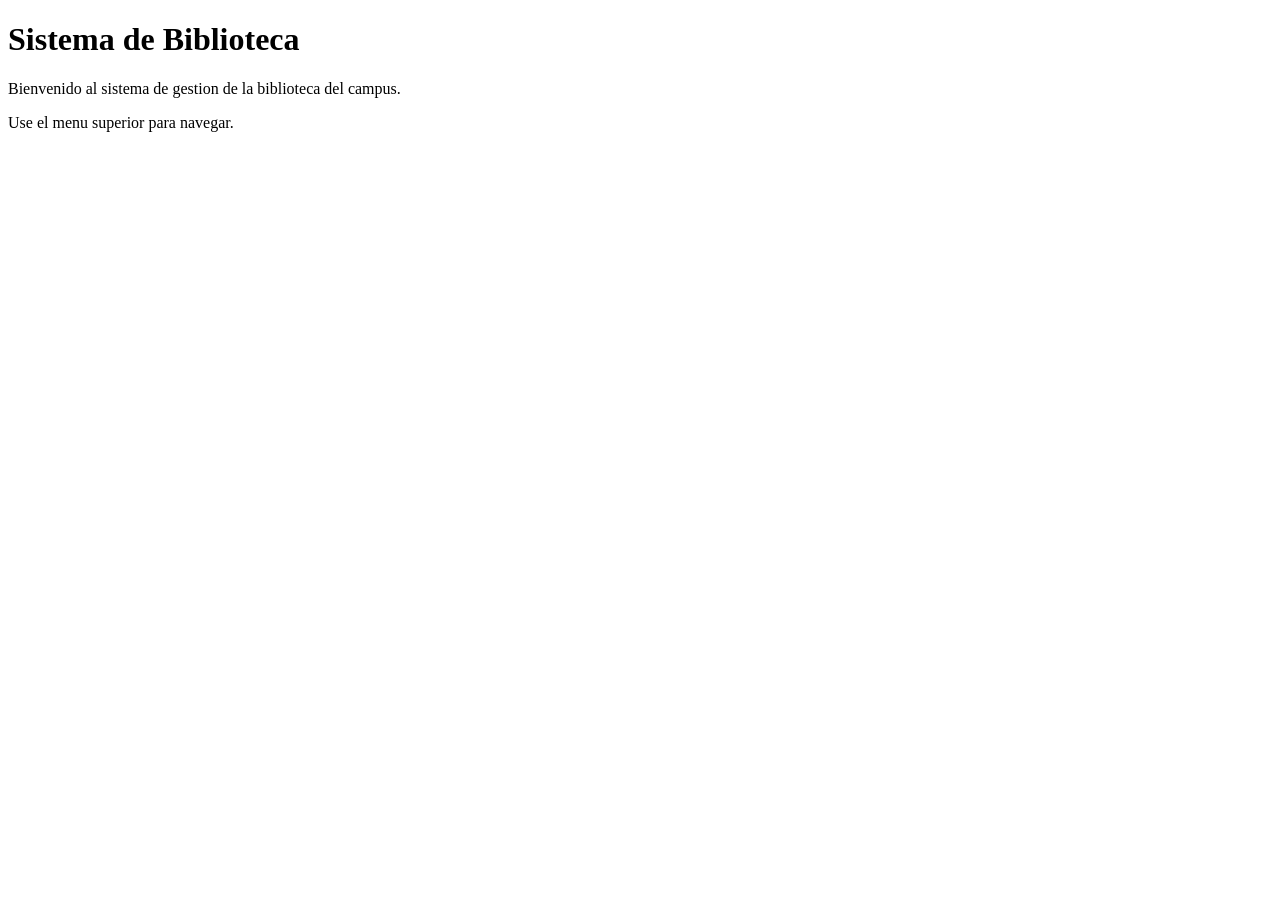
<file: src/main/resources/templates/index.html>
<!DOCTYPE html>
<html xmlns:th="http://www.thymeleaf.org">
<head>
	<meta charset="UTF-8">
	<title>Sistema de Biblioteca</title>
	<link rel="stylesheet" th:href="@{/css/estilos.css}">
</head>
<body>

<div th:replace="~{fragments/layout :: encabezado}"></div>

<div class="contenido">
	<h1>Sistema de Biblioteca</h1>
	<p>Bienvenido al sistema de gestion de la biblioteca del campus.</p>
	<p>Use el menu superior para navegar.</p>
</div>

<div th:replace="~{fragments/layout :: pie}"></div>

</body>
</html>
</file>
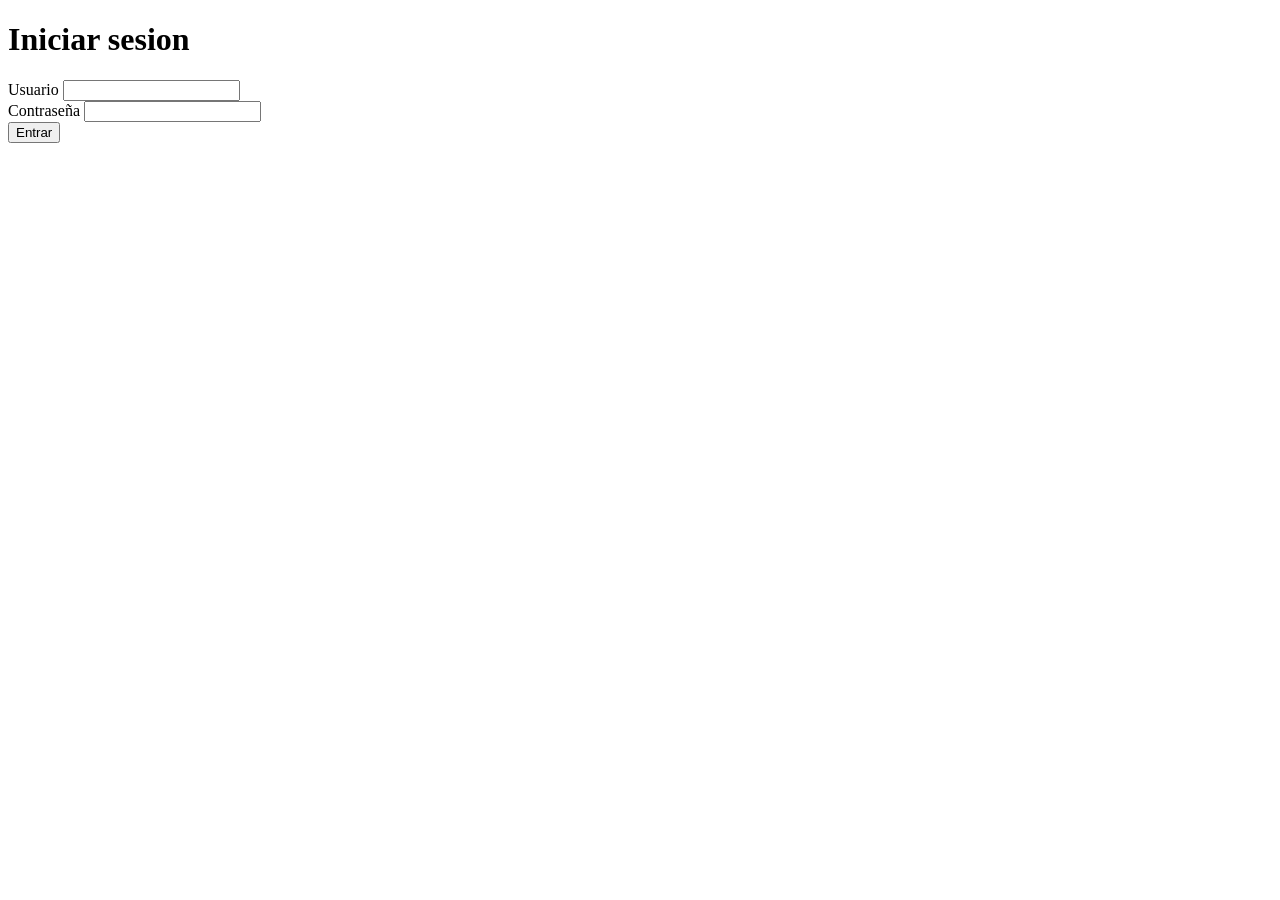
<file: src/main/resources/templates/login.html>
<!DOCTYPE html>
<html xmlns:th="http://www.thymeleaf.org">
<head>
	<meta charset="UTF-8">
	<title>Iniciar sesion</title>
	<link rel="stylesheet" th:href="@{/css/estilos.css}">
</head>
<body>

<div th:replace="~{fragments/layout :: mensajes}"></div>

<h1>Iniciar sesion</h1>

<form th:action="@{/login}" method="post">
	<div>
		<label for="username">Usuario</label>
		<input type="text" id="username" name="username" required>
	</div>
	<div>
		<label for="password">Contraseña</label>
		<input type="password" id="password" name="password" required>
	</div>
	<button type="submit">Entrar</button>
</form>

<div th:replace="~{fragments/layout :: pie}"></div>

</body>
</html>
</file>
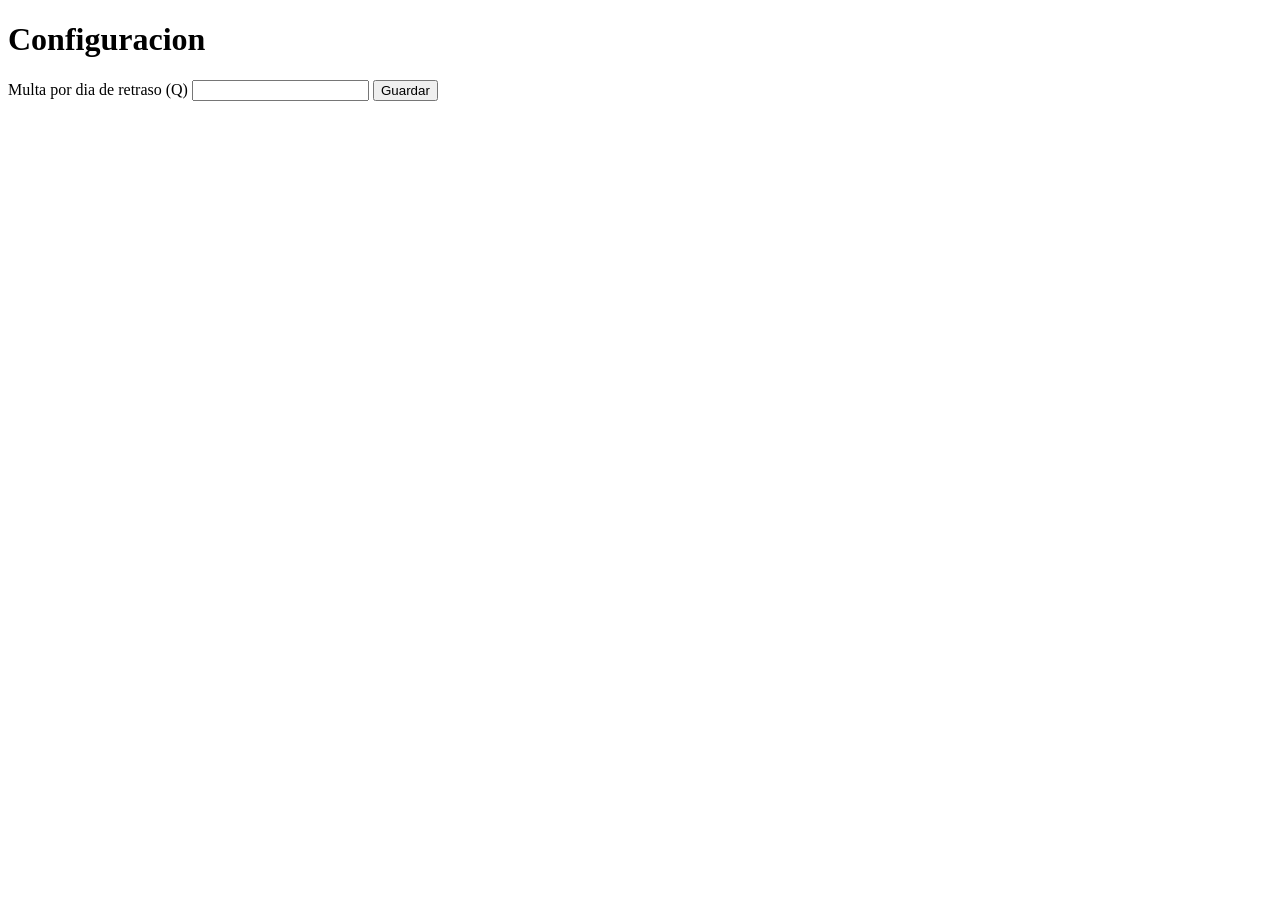
<file: src/main/resources/templates/admin/configuracion.html>
<!DOCTYPE html>
<html xmlns:th="http://www.thymeleaf.org">
<head>
	<meta charset="UTF-8">
	<title>Configuracion</title>
	<link rel="stylesheet" th:href="@{/css/estilos.css}">
</head>
<body>

<div th:replace="~{fragments/layout :: encabezado}"></div>

<div class="contenido">
	<h1>Configuracion</h1>

	<div th:replace="~{fragments/layout :: mensajes}"></div>

	<form th:action="@{/admin/configuracion/guardar}" method="post">
		<label>Multa por dia de retraso (Q)</label>
		<input type="number" name="multaPorDia" step="0.01" min="0.01"
			th:value="${configuracion.multaPorDia}" required>

		<button type="submit">Guardar</button>
	</form>
</div>

<div th:replace="~{fragments/layout :: pie}"></div>

</body>
</html>
</file>
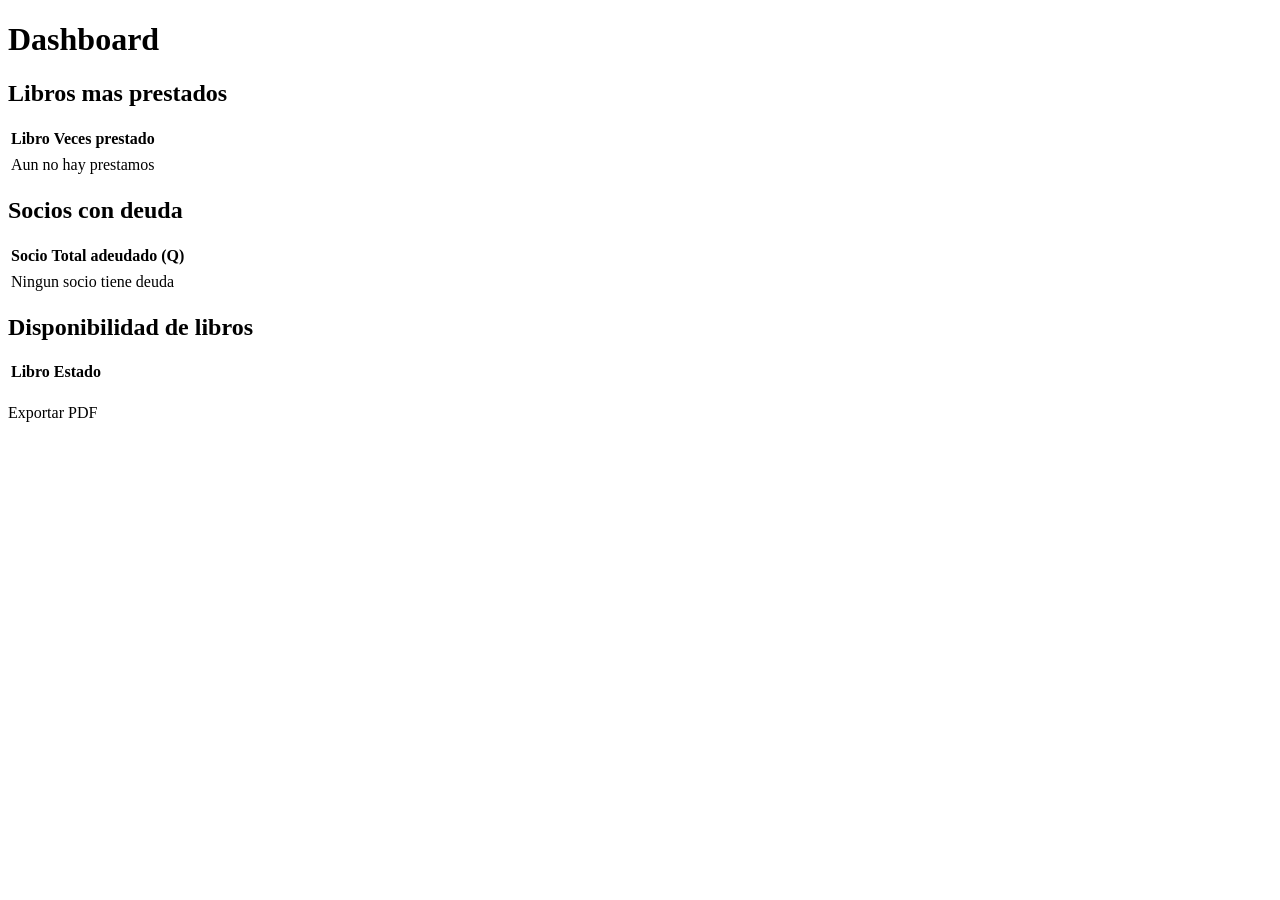
<file: src/main/resources/templates/admin/dashboard.html>
<!DOCTYPE html>
<html xmlns:th="http://www.thymeleaf.org">
<head>
	<meta charset="UTF-8">
	<title>Dashboard</title>
	<link rel="stylesheet" th:href="@{/css/estilos.css}">
</head>
<body>

<div th:replace="~{fragments/layout :: encabezado}"></div>

<div class="contenido">
	<h1>Dashboard</h1>

	<div th:replace="~{fragments/layout :: mensajes}"></div>

	<h2>Libros mas prestados</h2>
	<table>
		<thead>
			<tr>
				<th>Libro</th>
				<th>Veces prestado</th>
			</tr>
		</thead>
		<tbody>
			<tr th:each="fila : ${topLibros}">
				<td th:text="${fila[0]}"></td>
				<td th:text="${fila[1]}"></td>
			</tr>
			<tr th:if="${#lists.isEmpty(topLibros)}">
				<td colspan="2">Aun no hay prestamos</td>
			</tr>
		</tbody>
	</table>

	<h2>Socios con deuda</h2>
	<table>
		<thead>
			<tr>
				<th>Socio</th>
				<th>Total adeudado (Q)</th>
			</tr>
		</thead>
		<tbody>
			<tr th:each="socio : ${sociosConDeuda}">
				<td th:text="${socio.nombre}"></td>
				<td th:text="${#numbers.formatDecimal(socio.total, 1, 2)}"></td>
			</tr>
			<tr th:if="${#lists.isEmpty(sociosConDeuda)}">
				<td colspan="2">Ningun socio tiene deuda</td>
			</tr>
		</tbody>
	</table>

	<h2>Disponibilidad de libros</h2>
	<table>
		<thead>
			<tr>
				<th>Libro</th>
				<th>Estado</th>
			</tr>
		</thead>
		<tbody>
			<tr th:each="libro : ${libros}">
				<td th:text="${libro.titulo}"></td>
				<td th:text="${libro.disponible ? 'Disponible' : 'Prestado'}"></td>
			</tr>
		</tbody>
	</table>

	<p><a th:href="@{/admin/reportes/prestamos-activos.pdf}">Exportar PDF</a></p>
</div>

<div th:replace="~{fragments/layout :: pie}"></div>

</body>
</html>
</file>
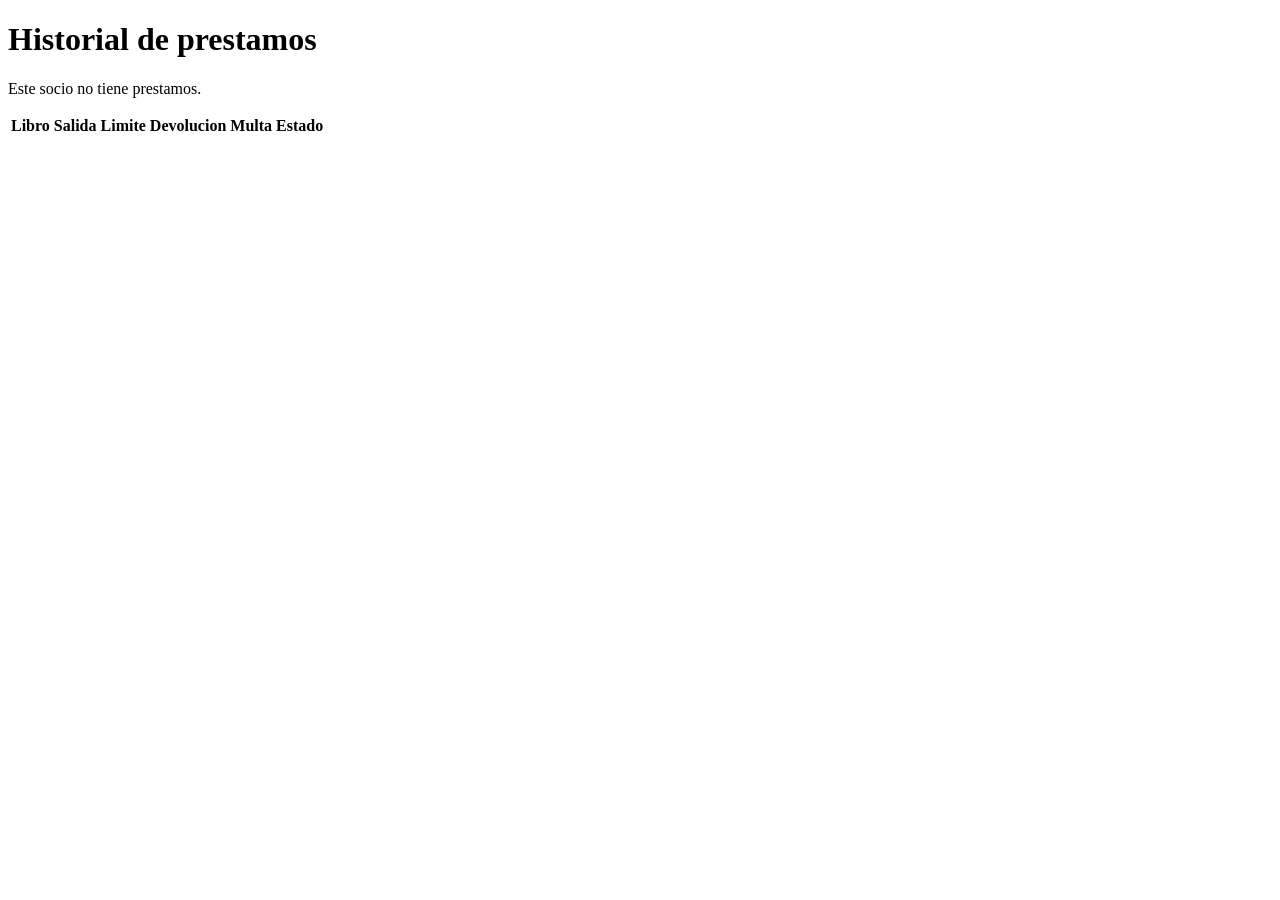
<file: src/main/resources/templates/historial/lista.html>
<!DOCTYPE html>
<html xmlns:th="http://www.thymeleaf.org">
<head>
	<meta charset="UTF-8">
	<title>Historial de prestamos</title>
	<link rel="stylesheet" th:href="@{/css/estilos.css}">
</head>
<body>

<div th:replace="~{fragments/layout :: encabezado}"></div>

<div class="contenido">
	<h1 th:text="'Historial de prestamos de ' + ${socio.nombre}">Historial de prestamos</h1>

	<div th:replace="~{fragments/layout :: mensajes}"></div>

	<p th:if="${#lists.isEmpty(prestamos)}">Este socio no tiene prestamos.</p>

	<table th:unless="${#lists.isEmpty(prestamos)}">
		<thead>
			<tr>
				<th>Libro</th>
				<th>Salida</th>
				<th>Limite</th>
				<th>Devolucion</th>
				<th>Multa</th>
				<th>Estado</th>
			</tr>
		</thead>
		<tbody>
			<tr th:each="prestamo : ${prestamos}">
				<td th:text="${prestamo.libro.titulo}"></td>
				<td th:text="${prestamo.fechaSalida}"></td>
				<td th:text="${prestamo.fechaLimite}"></td>
				<td th:text="${prestamo.fechaDevolucion != null ? prestamo.fechaDevolucion : 'Pendiente'}"></td>
				<td th:text="${prestamo.multa}"></td>
				<td th:text="${prestamo.fechaDevolucion == null
					? (prestamo.fechaLimite.isBefore(T(java.time.LocalDate).now()) ? 'Activo (Retrasado)' : 'Activo')
					: (prestamo.multa == 0 ? 'Devuelto'
						: (prestamo.multaPagada ? 'Devuelto - multa pagada' : 'Devuelto - multa pendiente'))}"></td>
			</tr>
		</tbody>
	</table>
</div>

<div th:replace="~{fragments/layout :: pie}"></div>

</body>
</html>
</file>
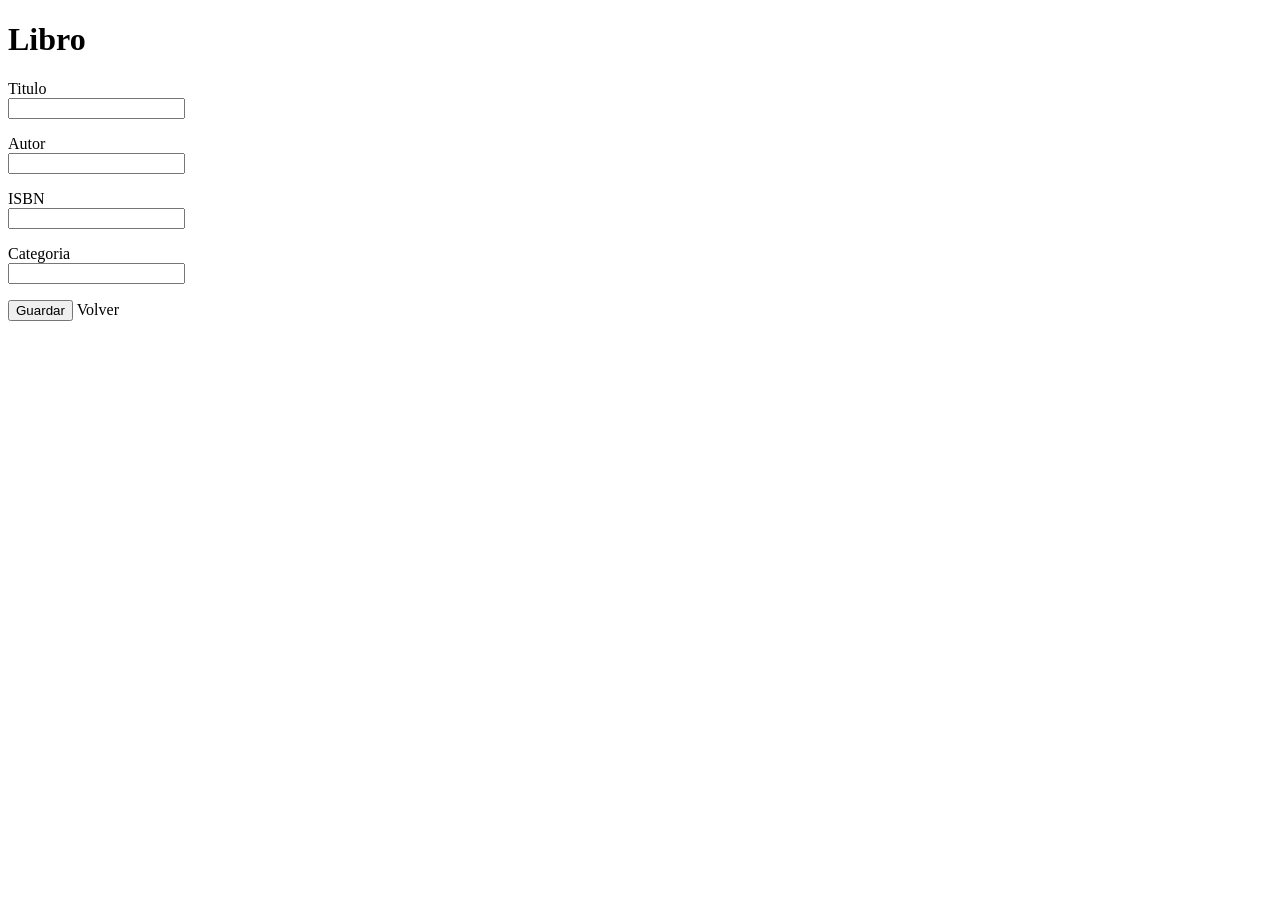
<file: src/main/resources/templates/libros/form.html>
<!DOCTYPE html>
<html xmlns:th="http://www.thymeleaf.org">
<head>
	<meta charset="UTF-8">
	<title>Libro</title>
	<link rel="stylesheet" th:href="@{/css/estilos.css}">
</head>
<body>

<div th:replace="~{fragments/layout :: encabezado}"></div>

<div class="contenido">
	<div th:replace="~{fragments/layout :: mensajes}"></div>

	<h1 th:text="${libro.id == null} ? 'Nuevo libro' : 'Editar libro'">Libro</h1>

	<form th:action="@{/admin/libros/guardar}" th:object="${libro}" method="post">
		<input type="hidden" th:field="*{id}">

		<p>
			<label for="titulo">Titulo</label><br>
			<input type="text" id="titulo" th:field="*{titulo}" required>
		</p>

		<p>
			<label for="autor">Autor</label><br>
			<input type="text" id="autor" th:field="*{autor}" required>
		</p>

		<p>
			<label for="isbn">ISBN</label><br>
			<input type="text" id="isbn" th:field="*{isbn}" required>
		</p>

		<p>
			<label for="categoria">Categoria</label><br>
			<input type="text" id="categoria" th:field="*{categoria}" required>
		</p>

		<button type="submit">Guardar</button>
		<a th:href="@{/libros}">Volver</a>
	</form>
</div>

<div th:replace="~{fragments/layout :: pie}"></div>

</body>
</html>
</file>
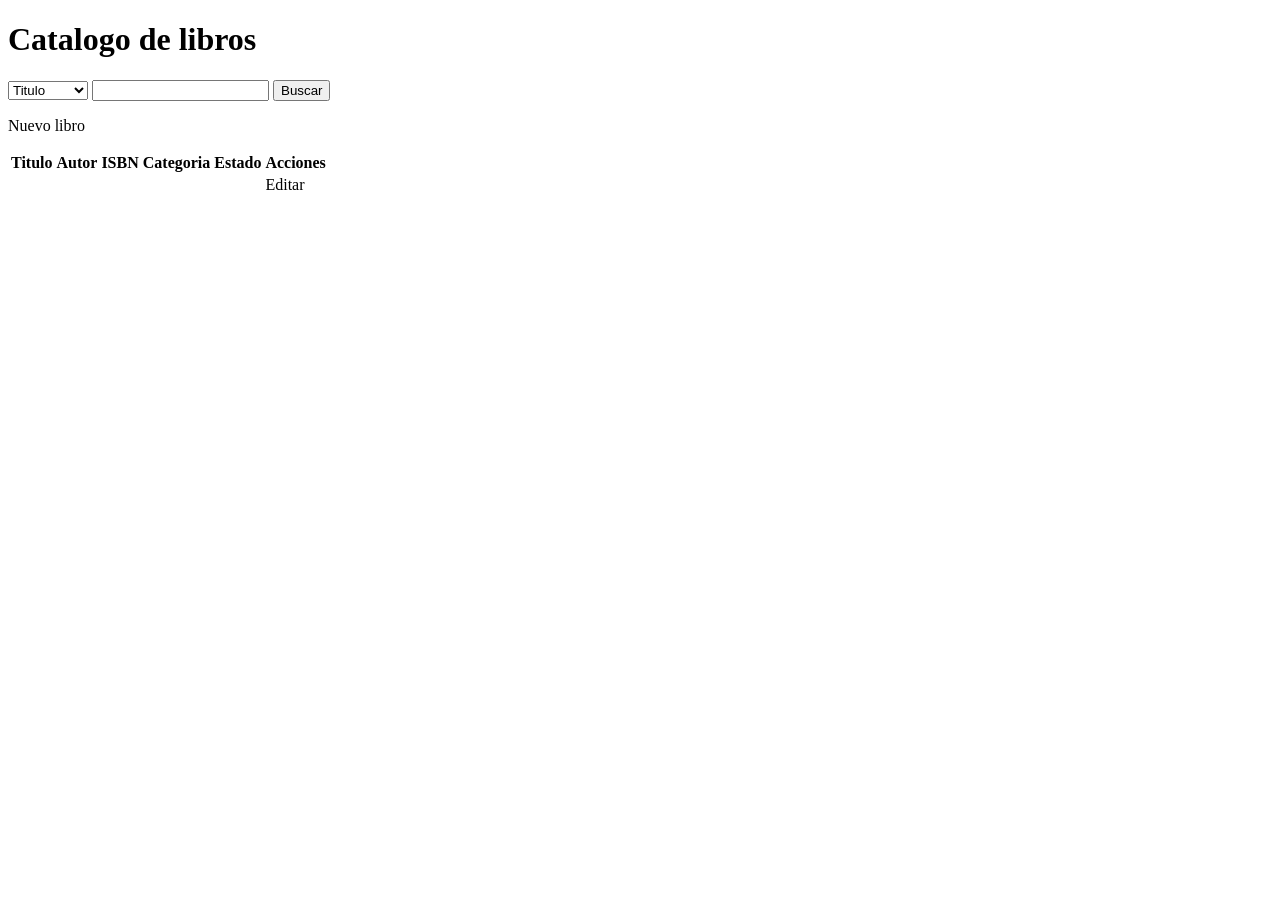
<file: src/main/resources/templates/libros/lista.html>
<!DOCTYPE html>
<html xmlns:th="http://www.thymeleaf.org">
<head>
	<meta charset="UTF-8">
	<title>Catalogo de libros</title>
	<link rel="stylesheet" th:href="@{/css/estilos.css}">
</head>
<body>

<div th:replace="~{fragments/layout :: encabezado}"></div>

<div class="contenido">
	<h1>Catalogo de libros</h1>

	<div th:replace="~{fragments/layout :: mensajes}"></div>

	<form th:action="@{/libros}" method="get">
		<select name="campo">
			<option value="titulo" th:selected="${campo == 'titulo'}">Titulo</option>
			<option value="autor" th:selected="${campo == 'autor'}">Autor</option>
			<option value="isbn" th:selected="${campo == 'isbn'}">ISBN</option>
			<option value="categoria" th:selected="${campo == 'categoria'}">Categoria</option>
		</select>
		<input type="text" name="texto" th:value="${texto}">
		<button type="submit">Buscar</button>
	</form>

	<p th:if="${session.rol == 'ADMIN'}">
		<a th:href="@{/admin/libros/nuevo}">Nuevo libro</a>
	</p>

	<table>
		<thead>
			<tr>
				<th>Titulo</th>
				<th>Autor</th>
				<th>ISBN</th>
				<th>Categoria</th>
				<th>Estado</th>
				<th th:if="${session.rol == 'ADMIN'}">Acciones</th>
			</tr>
		</thead>
		<tbody>
			<tr th:each="libro : ${libros}">
				<td th:text="${libro.titulo}"></td>
				<td th:text="${libro.autor}"></td>
				<td th:text="${libro.isbn}"></td>
				<td th:text="${libro.categoria}"></td>
				<td th:text="${libro.disponible ? 'Disponible' : 'Prestado'}"></td>
				<td th:if="${session.rol == 'ADMIN'}">
					<a th:href="@{/admin/libros/editar/{id}(id=${libro.id})}">Editar</a>
				</td>
			</tr>
		</tbody>
	</table>
</div>

<div th:replace="~{fragments/layout :: pie}"></div>

</body>
</html>
</file>
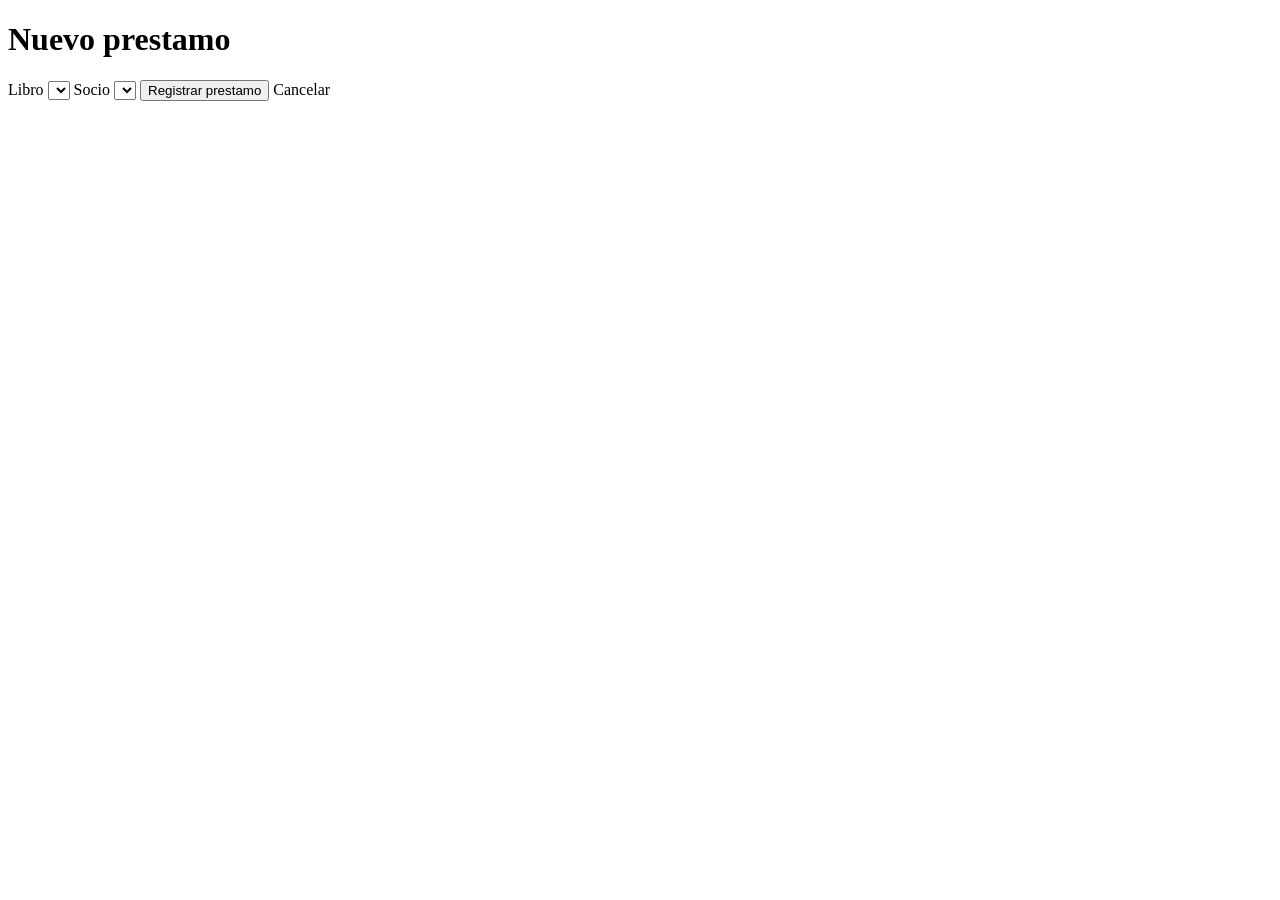
<file: src/main/resources/templates/prestamos/form.html>
<!DOCTYPE html>
<html xmlns:th="http://www.thymeleaf.org">
<head>
	<meta charset="UTF-8">
	<title>Nuevo prestamo</title>
	<link rel="stylesheet" th:href="@{/css/estilos.css}">
</head>
<body>

<div th:replace="~{fragments/layout :: encabezado}"></div>

<div class="contenido">
	<h1>Nuevo prestamo</h1>

	<div th:replace="~{fragments/layout :: mensajes}"></div>

	<form th:action="@{/admin/prestamos/guardar}" method="post">
		<label>Libro</label>
		<select name="libroId" required>
			<option th:each="libro : ${libros}" th:value="${libro.id}" th:text="${libro.titulo}"></option>
		</select>

		<label>Socio</label>
		<select name="socioId" required>
			<option th:each="socio : ${socios}" th:value="${socio.id}" th:text="${socio.nombre}"></option>
		</select>

		<button type="submit">Registrar prestamo</button>
		<a th:href="@{/admin/prestamos}">Cancelar</a>
	</form>
</div>

<div th:replace="~{fragments/layout :: pie}"></div>

</body>
</html>
</file>
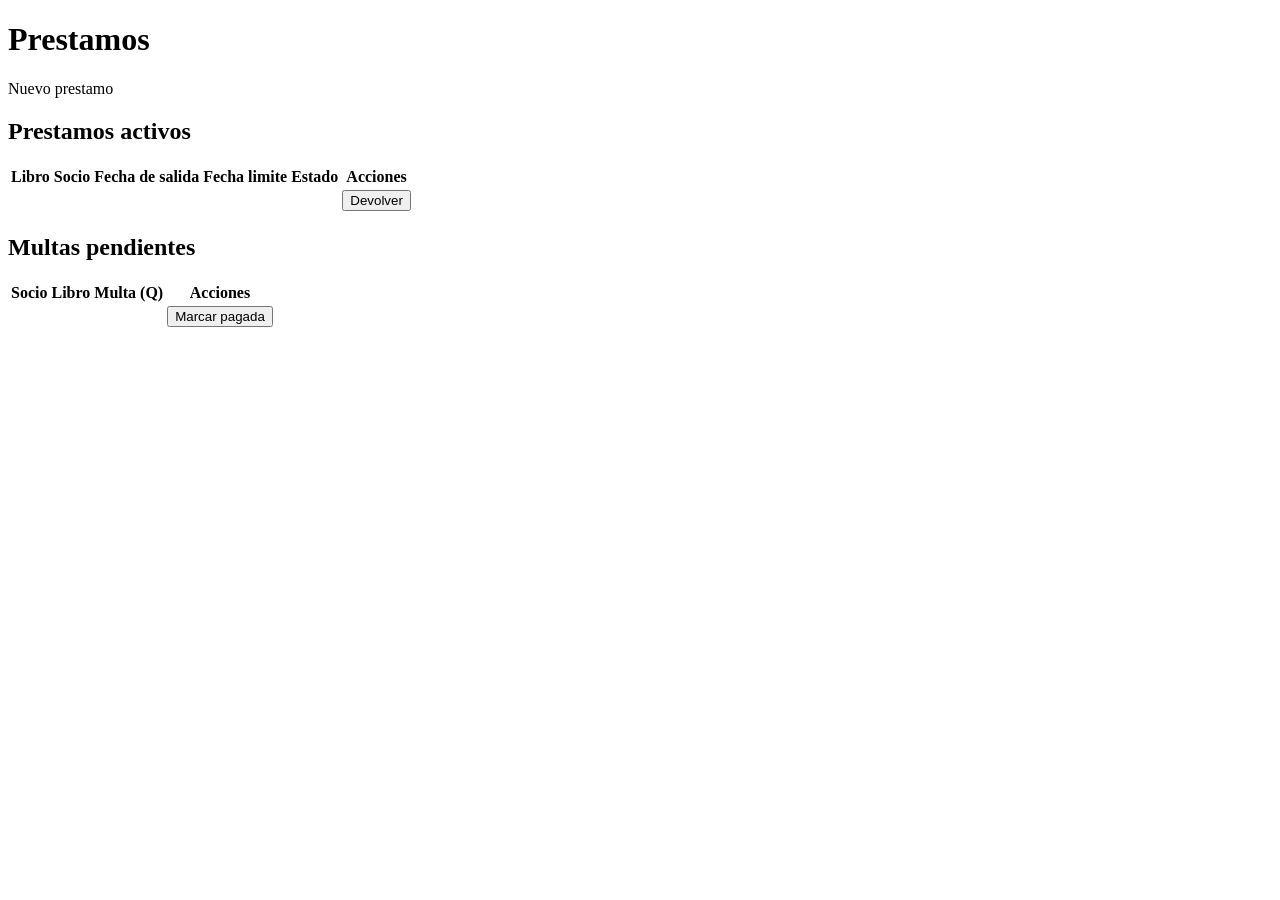
<file: src/main/resources/templates/prestamos/lista.html>
<!DOCTYPE html>
<html xmlns:th="http://www.thymeleaf.org">
<head>
	<meta charset="UTF-8">
	<title>Prestamos</title>
	<link rel="stylesheet" th:href="@{/css/estilos.css}">
</head>
<body>

<div th:replace="~{fragments/layout :: encabezado}"></div>

<div class="contenido">
	<h1>Prestamos</h1>

	<div th:replace="~{fragments/layout :: mensajes}"></div>

	<a th:href="@{/admin/prestamos/nuevo}">Nuevo prestamo</a>

	<h2>Prestamos activos</h2>
	<table>
		<thead>
			<tr>
				<th>Libro</th>
				<th>Socio</th>
				<th>Fecha de salida</th>
				<th>Fecha limite</th>
				<th>Estado</th>
				<th>Acciones</th>
			</tr>
		</thead>
		<tbody>
			<tr th:each="prestamo : ${activos}">
				<td th:text="${prestamo.libro.titulo}"></td>
				<td th:text="${prestamo.socio.nombre}"></td>
				<td th:text="${prestamo.fechaSalida}"></td>
				<td th:text="${prestamo.fechaLimite}"></td>
				<td th:text="${prestamo.fechaLimite.isBefore(T(java.time.LocalDate).now()) ? 'Retrasado' : 'Activo'}"
					th:class="${prestamo.fechaLimite.isBefore(T(java.time.LocalDate).now())} ? 'error'"></td>
				<td>
					<form th:action="@{/admin/prestamos/devolver/{id}(id=${prestamo.id})}" method="post">
						<button type="submit">Devolver</button>
					</form>
				</td>
			</tr>
		</tbody>
	</table>

	<h2>Multas pendientes</h2>
	<table>
		<thead>
			<tr>
				<th>Socio</th>
				<th>Libro</th>
				<th>Multa (Q)</th>
				<th>Acciones</th>
			</tr>
		</thead>
		<tbody>
			<tr th:each="prestamo : ${multasPendientes}">
				<td th:text="${prestamo.socio.nombre}"></td>
				<td th:text="${prestamo.libro.titulo}"></td>
				<td th:text="${#numbers.formatDecimal(prestamo.multa, 1, 2)}"></td>
				<td>
					<form th:action="@{/admin/prestamos/pagar-multa/{id}(id=${prestamo.id})}" method="post">
						<button type="submit">Marcar pagada</button>
					</form>
				</td>
			</tr>
		</tbody>
	</table>
</div>

<div th:replace="~{fragments/layout :: pie}"></div>

</body>
</html>
</file>
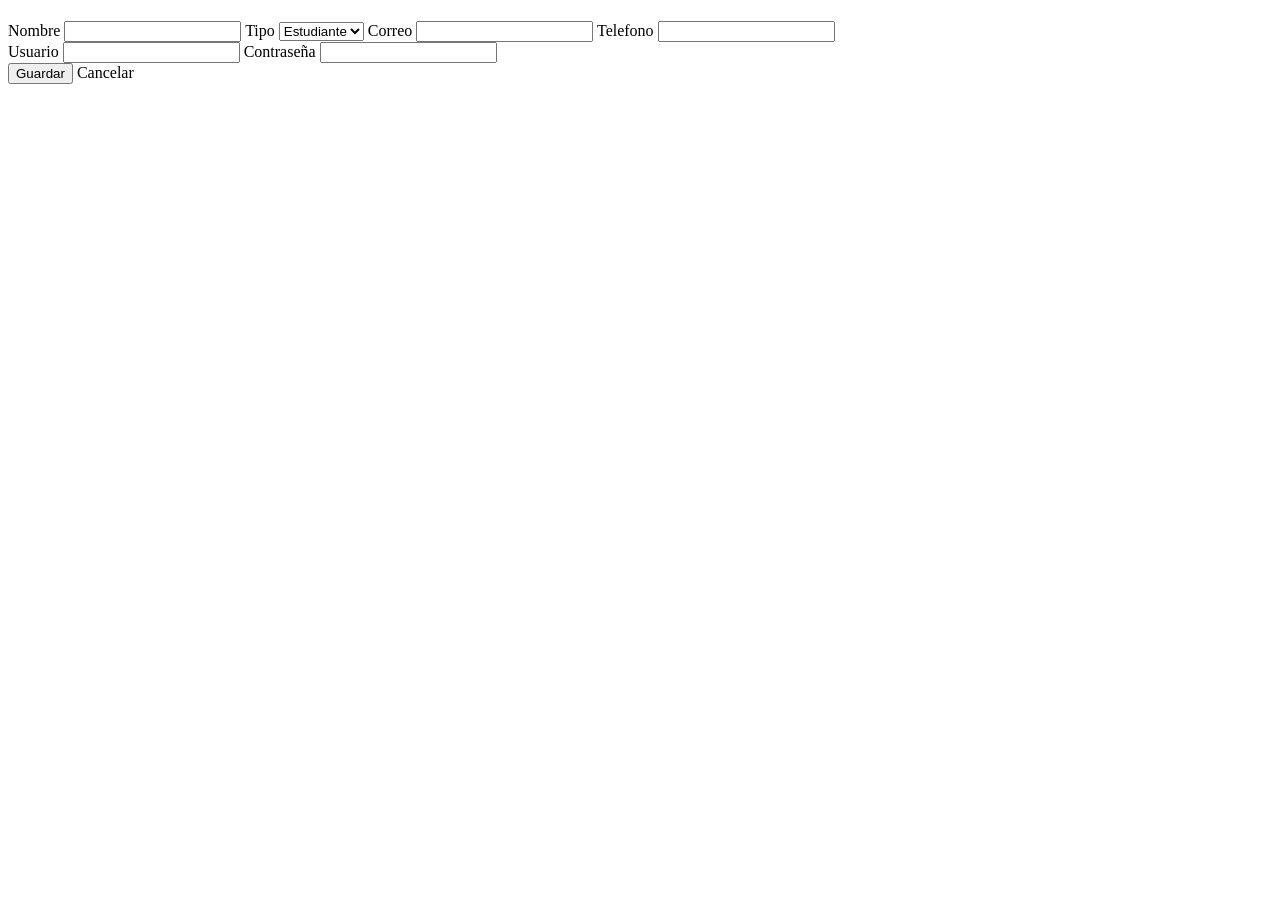
<file: src/main/resources/templates/socios/form.html>
<!DOCTYPE html>
<html xmlns:th="http://www.thymeleaf.org">
<head>
	<meta charset="UTF-8">
	<title>Socio</title>
	<link rel="stylesheet" th:href="@{/css/estilos.css}">
</head>
<body>

<div th:replace="~{fragments/layout :: encabezado}"></div>

<div class="contenido">
	<h1 th:text="${socio.id == null} ? 'Nuevo socio' : 'Editar socio'"></h1>

	<div th:replace="~{fragments/layout :: mensajes}"></div>

	<form th:action="@{/admin/socios/guardar}" th:object="${socio}" method="post">
		<input type="hidden" th:field="*{id}">

		<label>Nombre</label>
		<input type="text" th:field="*{nombre}" required>

		<label>Tipo</label>
		<select th:field="*{tipo}">
			<option value="ESTUDIANTE">Estudiante</option>
			<option value="DOCENTE">Docente</option>
		</select>

		<label>Correo</label>
		<input type="email" th:field="*{correo}" required>

		<label>Telefono</label>
		<input type="text" th:field="*{telefono}" required>

		<div th:if="${socio.id == null}">
			<label>Usuario</label>
			<input type="text" th:field="*{usuario.username}" required>

			<label>Contraseña</label>
			<input type="password" th:field="*{usuario.password}" required>
		</div>

		<button type="submit">Guardar</button>
		<a th:href="@{/admin/socios}">Cancelar</a>
	</form>
</div>

<div th:replace="~{fragments/layout :: pie}"></div>

</body>
</html>
</file>
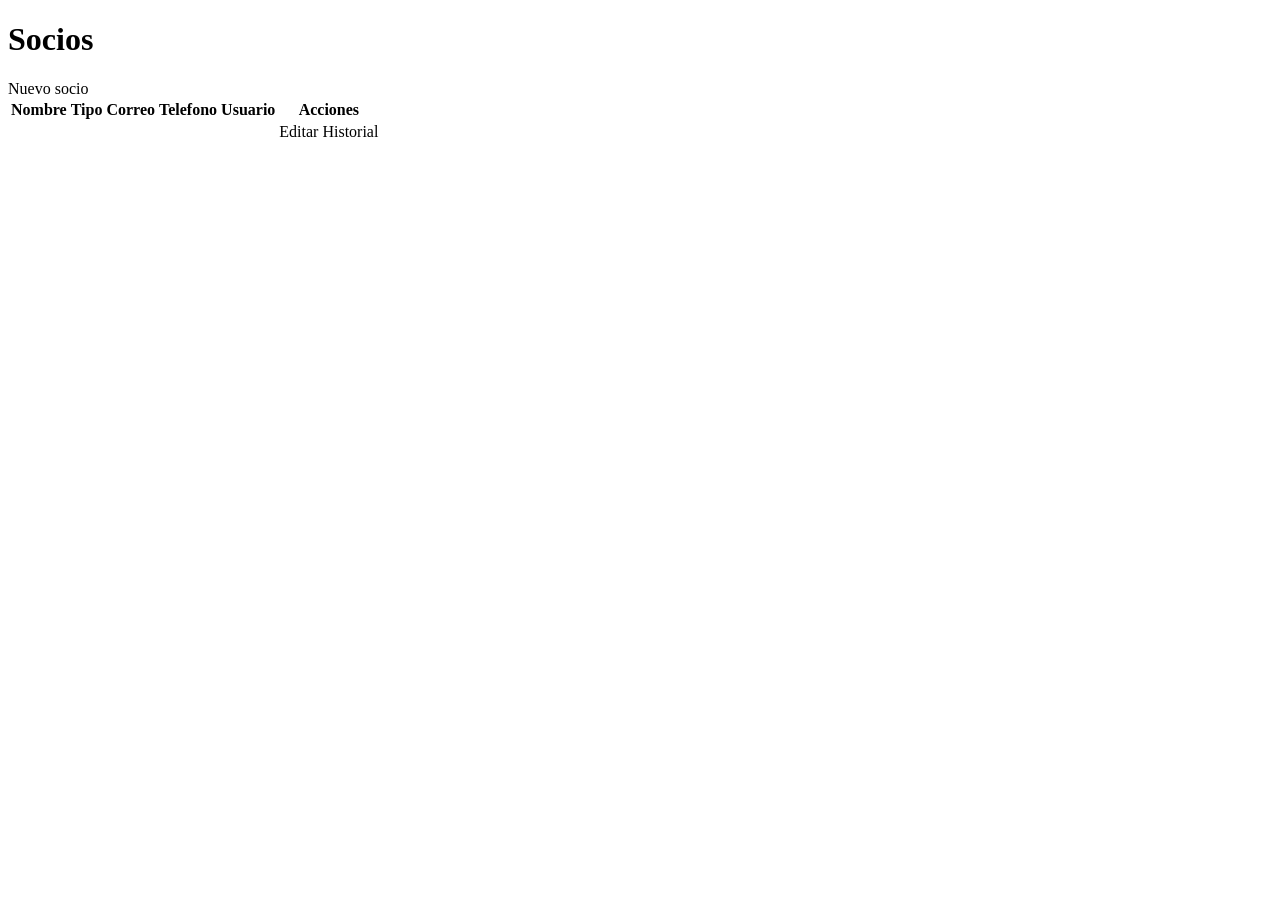
<file: src/main/resources/templates/socios/lista.html>
<!DOCTYPE html>
<html xmlns:th="http://www.thymeleaf.org">
<head>
	<meta charset="UTF-8">
	<title>Socios</title>
	<link rel="stylesheet" th:href="@{/css/estilos.css}">
</head>
<body>

<div th:replace="~{fragments/layout :: encabezado}"></div>

<div class="contenido">
	<h1>Socios</h1>

	<div th:replace="~{fragments/layout :: mensajes}"></div>

	<a th:href="@{/admin/socios/nuevo}">Nuevo socio</a>

	<table>
		<thead>
			<tr>
				<th>Nombre</th>
				<th>Tipo</th>
				<th>Correo</th>
				<th>Telefono</th>
				<th>Usuario</th>
				<th>Acciones</th>
			</tr>
		</thead>
		<tbody>
			<tr th:each="socio : ${socios}">
				<td th:text="${socio.nombre}"></td>
				<td th:text="${socio.tipo}"></td>
				<td th:text="${socio.correo}"></td>
				<td th:text="${socio.telefono}"></td>
				<td th:text="${socio.usuario.username}"></td>
				<td>
					<a th:href="@{/admin/socios/editar/{id}(id=${socio.id})}">Editar</a>
					<a th:href="@{/admin/socios/{id}/historial(id=${socio.id})}">Historial</a>
				</td>
			</tr>
		</tbody>
	</table>
</div>

<div th:replace="~{fragments/layout :: pie}"></div>

</body>
</html>
</file>
